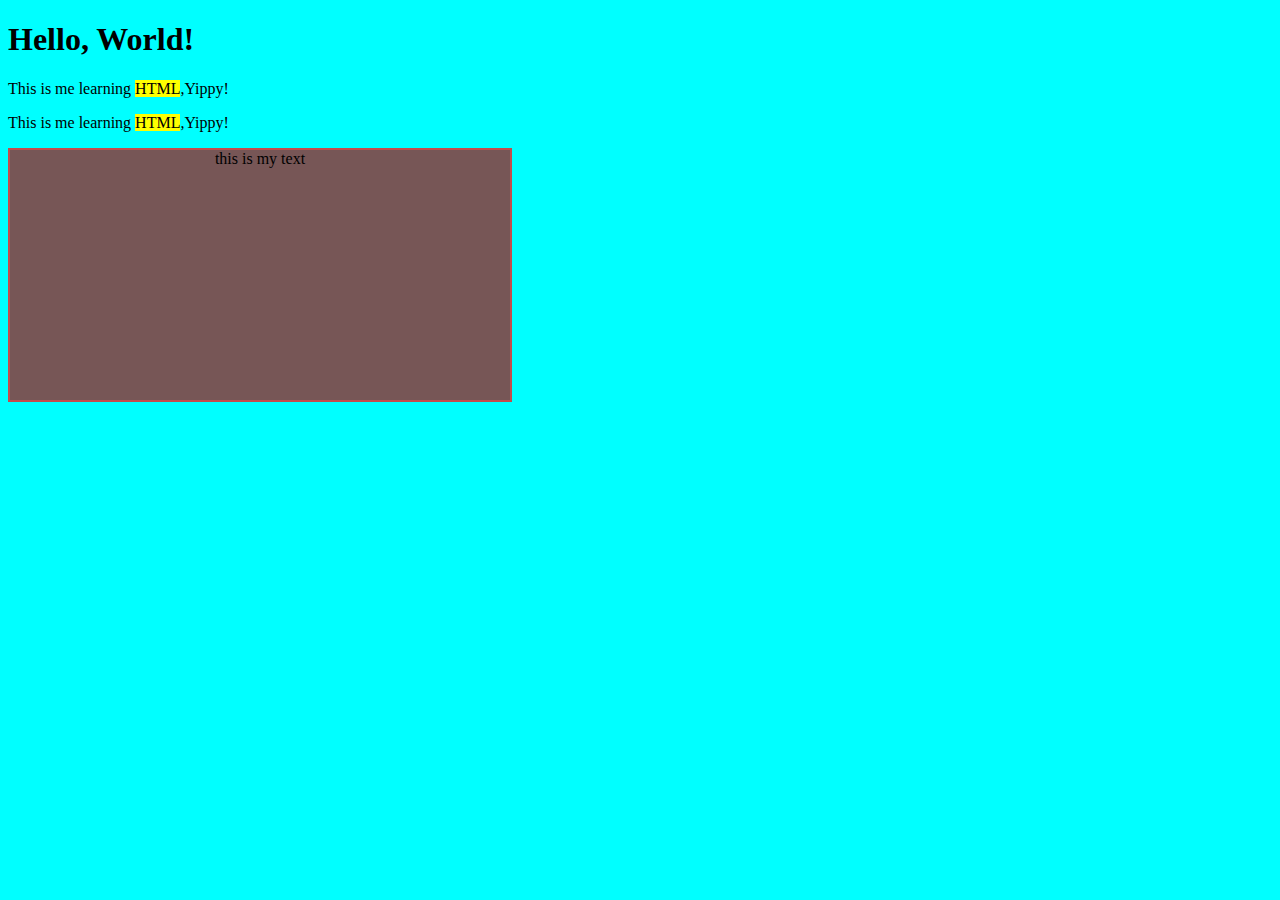
<file: index.html>
<!DOCTYPE html>
 <html lang="en">
 <head>
     <meta charset="UTF-8">
     <meta http-equiv="X-UA-Compatible" content="IE=edge">
     <meta name="viewport" content="width=device-width, initial-scale=1.0">
     <link rel="stylesheet" href="/style.css">
     <title>Basic HTML</title>
 </head>
 <body>
     <h1>Hello, World!</h1>
     <p>This is me learning <mark>HTML</mark>,Yippy!</p>     
     <p>This is me learning <mark>HTML</mark>,Yippy!</p>
     <div class="Div">
         
     this is my text
     </div>
 </body>
 </html>
</file>
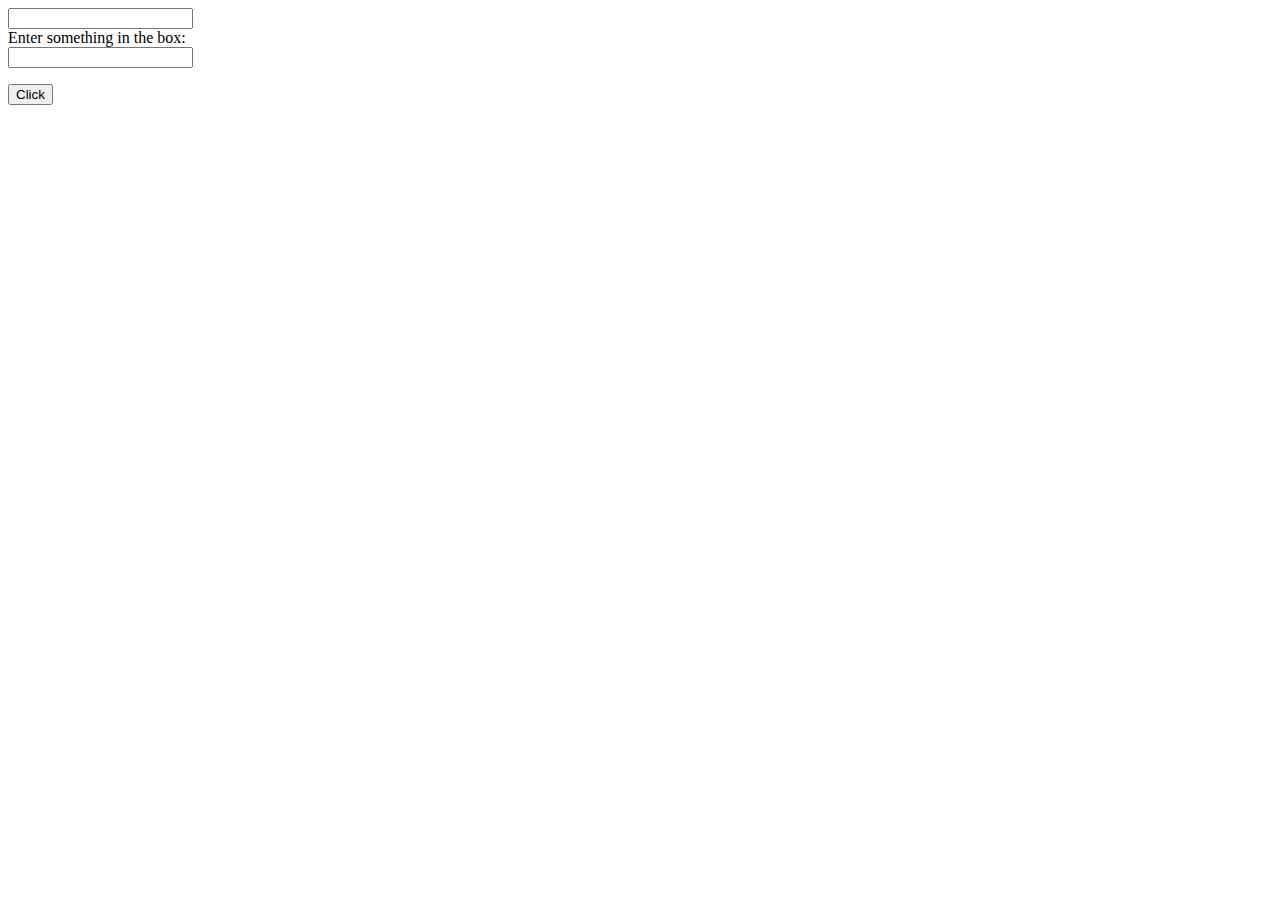
<file: bootstrapExample.html>
<!DOCTYPE html>
<html lang="en">
<head>
    <meta charset="UTF-8">
    <meta http-equiv="X-UA-Compatible" content="IE=edge">
    <meta name="viewport" content="width=device-width, initial-scale=1.0">
    <title>Test Input</title>
    
</head>
<body>

    <div class="container">
        <div class="row">
            <input type="text" name="" >
        </div>
    </div>
    <FORM NAME="myform" ACTION="" METHOD="GET">Enter something in the box: <BR>
        <INPUT TYPE="text" NAME="inputbox" VALUE=""><P>
        <INPUT TYPE="button" NAME="button" Value="Click" onClick="testResults(this.form)">
    </FORM>





    <script>
        function testResults (form) {
        var TestVar = form.inputbox.value;
        alert ("You typed: " + TestVar);
        }
    </script>
</body>
</html>
</file>
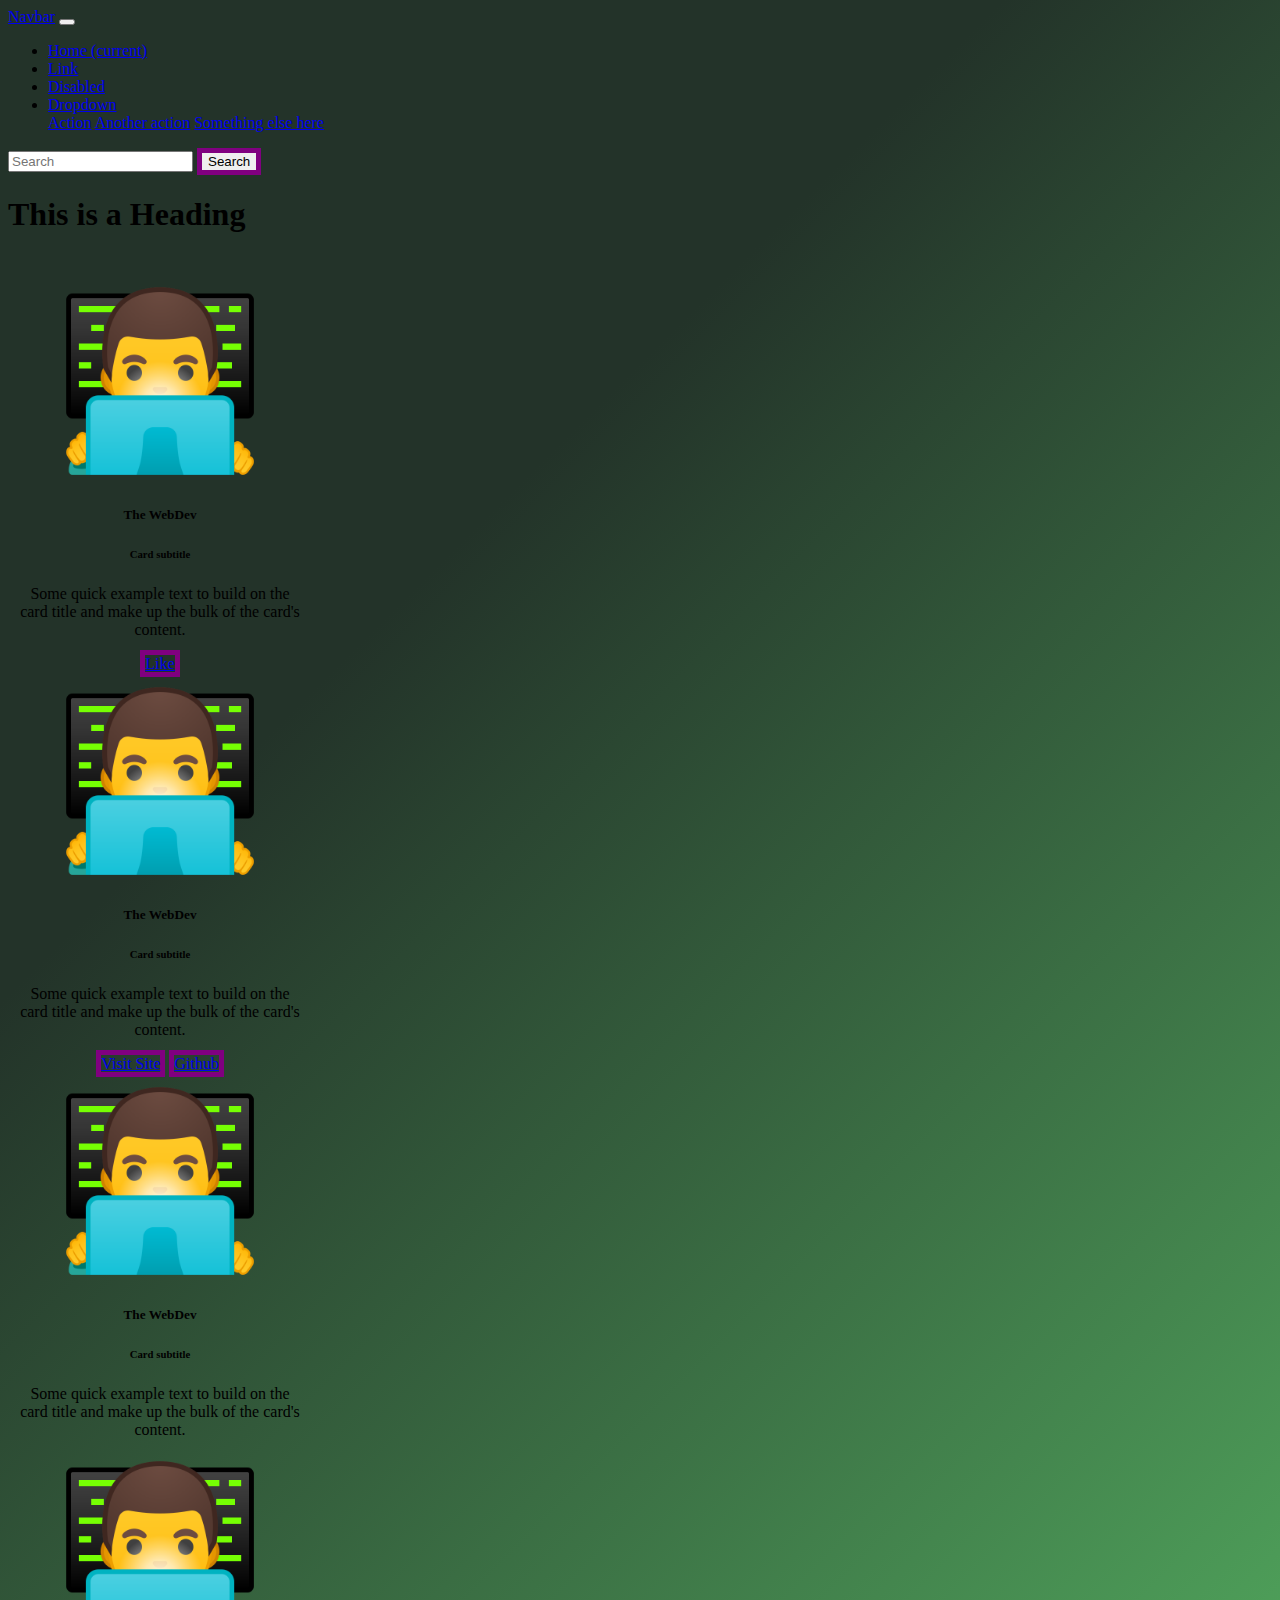
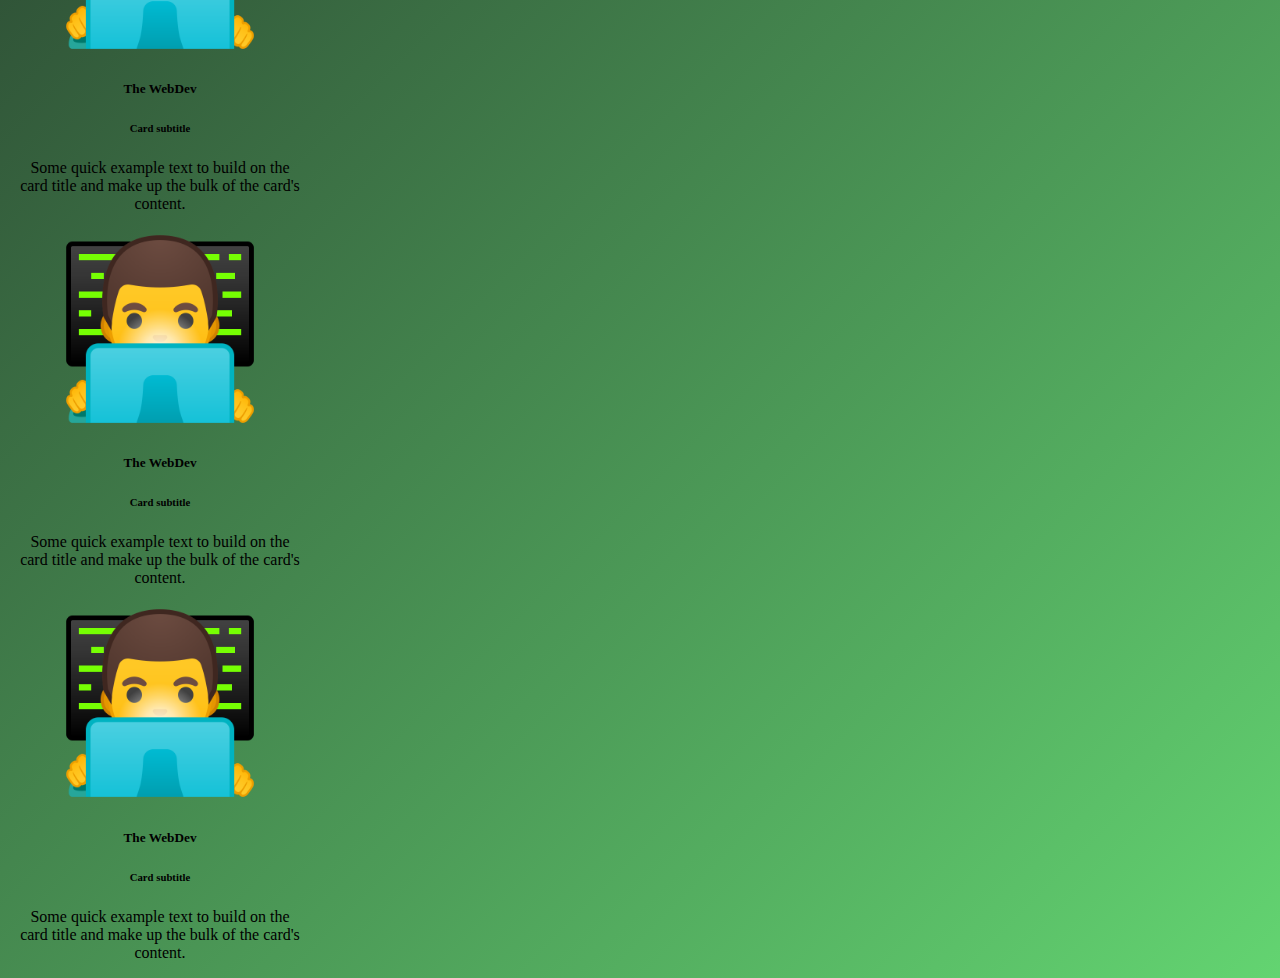
<file: bsCardsExample.html>
<!DOCTYPE html>
<html lang="en">
<head>
    <meta charset="UTF-8">
    <meta http-equiv="X-UA-Compatible" content="IE=edge">
    <meta name="viewport" content="width=device-width, initial-scale=1.0">
    <link rel="stylesheet" href="https://cdn.jsdelivr.net/npm/bootstrap@4.1.3/dist/css/bootstrap.min.css" integrity="sha384-MCw98/SFnGE8fJT3GXwEOngsV7Zt27NXFoaoApmYm81iuXoPkFOJwJ8ERdknLPMO" crossorigin="anonymous">
    <script src="https://cdn.jsdelivr.net/npm/bootstrap@4.1.3/dist/js/bootstrap.min.js" integrity="sha384-ChfqqxuZUCnJSK3+MXmPNIyE6ZbWh2IMqE241rYiqJxyMiZ6OW/JmZQ5stwEULTy" crossorigin="anonymous"></script>
    <link rel="stylesheet" href="bsCards.css">
    <title>Document</title>
</head>
<body>
    <nav class="navbar navbar-expand-md navbar-dark bg-dark fixed-top">
        <a class="navbar-brand" href="#">Navbar</a>
        <button class="navbar-toggler" type="button" data-toggle="collapse" data-target="#navbarsExampleDefault" aria-controls="navbarsExampleDefault" aria-expanded="false" aria-label="Toggle navigation">
          <span class="navbar-toggler-icon"></span>
        </button>
  
        <div class="collapse navbar-collapse" id="navbarsExampleDefault">
          <ul class="navbar-nav mr-auto">
            <li class="nav-item active">
              <a class="nav-link" href="#">Home <span class="sr-only">(current)</span></a>
            </li>
            <li class="nav-item">
              <a class="nav-link" href="#">Link</a>
            </li>
            <li class="nav-item">
              <a class="nav-link disabled" href="#">Disabled</a>
            </li>
            <li class="nav-item dropdown">
              <a class="nav-link dropdown-toggle" href="http://example.com" id="dropdown01" data-toggle="dropdown" aria-haspopup="true" aria-expanded="false">Dropdown</a>
              <div class="dropdown-menu" aria-labelledby="dropdown01">
                <a class="dropdown-item" href="#">Action</a>
                <a class="dropdown-item" href="#">Another action</a>
                <a class="dropdown-item" href="#">Something else here</a>
              </div>
            </li>
          </ul>
          <form class="form-inline my-2 my-lg-0">
            <input class="form-control mr-sm-2" type="text" placeholder="Search" aria-label="Search">
            <button class="btn btn-outline-success my-2 my-sm-0" type="submit">Search</button>
          </form>
        </div>
      </nav>
  

    <h1>This is a Heading</h1>
    <br>
    <div class="container " >
        <div class="row justify-content-center">
           <div class="col-xm-12 sm-12 md-6  card" style="width: 18rem;">
            <img src="./img/1f468-1f4bb.png" class ="card-img-top" alt="">
            <div class="card-body">
              <h5 class="card-title">The WebDev</h5>
              <h6 class="card-subtitle mb-2 text-muted">Card subtitle</h6>
              <p class="card-text">Some quick example text to build on the card title and make up the bulk of the card's content.</p>
              <a href="#" class="btn"><span class="glyphicon glyphicon-thumbs-up">Like</span></a>
            </div>
          </div>
          <div class="col-xm-12 sm-12 md-6 card" style="width: 18rem;">
            <img src="./img/1f468-1f4bb.png" class ="card-img-top" alt="">
            <div class="card-body">
              <h5 class="card-title">The WebDev</h5>
              <h6 class="card-subtitle mb-2 text-muted">Card subtitle</h6>
              <p class="card-text">Some quick example text to build on the card title and make up the bulk of the card's content.</p>
              <a href="#" class="btn mr-2"><i class="fas fa-link"></i> Visit Site</a>
              <a href="#" class="btn"><i class="fab fa-github"></i> Github</a>
            </div>
          </div>
          <div class="col-xm-12 sm-12 md-6 card" style="width: 18rem;">
            <img src="./img/1f468-1f4bb.png" class="card-img-top" alt="">
            <div class="card-body">
              <h5 class="card-title">The WebDev</h5>
              <h6 class="card-subtitle mb-2 text-muted">Card subtitle</h6>
              <p class="card-text">Some quick example text to build on the card title and make up the bulk of the card's content.</p>
              
            </div>
          </div>
          <div class="col-xm-12 sm-12 md-6 card" style="width: 18rem;">
            <img src="./img/1f468-1f4bb.png" class ="card-img-top" alt="">
            <div class="card-body">
              <h5 class="card-title">The WebDev</h5>
              <h6 class="card-subtitle mb-2 text-muted">Card subtitle</h6>
              <p class="card-text">Some quick example text to build on the card title and make up the bulk of the card's content.</p>
              
            </div>
          </div>
          <div class="col-xm-12 sm-12 md-6 card" style="width: 18rem;">
            <img src="./img/1f468-1f4bb.png" class ="card-img-top" alt="">
            <div class="card-body">
              <h5 class="card-title">The WebDev</h5>
              <h6 class="card-subtitle mb-2 text-muted">Card subtitle</h6>
              <p class="card-text">Some quick example text to build on the card title and make up the bulk of the card's content.</p>
              
            </div>
          </div>
          <div class="col-xm-12 sm-12 md-6 card" style="width: 18rem;">
            <img src="./img/1f468-1f4bb.png" class ="card-img-top" alt="">
            <div class="card-body">
              <h5 class="card-title">The WebDev</h5>
              <h6 class="card-subtitle mb-2 text-muted">Card subtitle</h6>
              <p class="card-text">Some quick example text to build on the card title and make up the bulk of the card's content.</p>
              
            </div>
          </div>
        </div>  
          
                  
      </div>
      
      </div>
      
          </div>
      </div>
    </div>
      <script src="https://code.jquery.com/jquery-3.3.1.slim.min.js" integrity="sha384-q8i/X+965DzO0rT7abK41JStQIAqVgRVzpbzo5smXKp4YfRvH+8abtTE1Pi6jizo" crossorigin="anonymous"></script>
<script src="https://cdn.jsdelivr.net/npm/popper.js@1.14.3/dist/umd/popper.min.js" integrity="sha384-ZMP7rVo3mIykV+2+9J3UJ46jBk0WLaUAdn689aCwoqbBJiSnjAK/l8WvCWPIPm49" crossorigin="anonymous"></script>
<script src="https://cdn.jsdelivr.net/npm/bootstrap@4.1.3/dist/js/bootstrap.min.js" integrity="sha384-ChfqqxuZUCnJSK3+MXmPNIyE6ZbWh2IMqE241rYiqJxyMiZ6OW/JmZQ5stwEULTy" crossorigin="anonymous"></script>
</body>
</html>
</file>
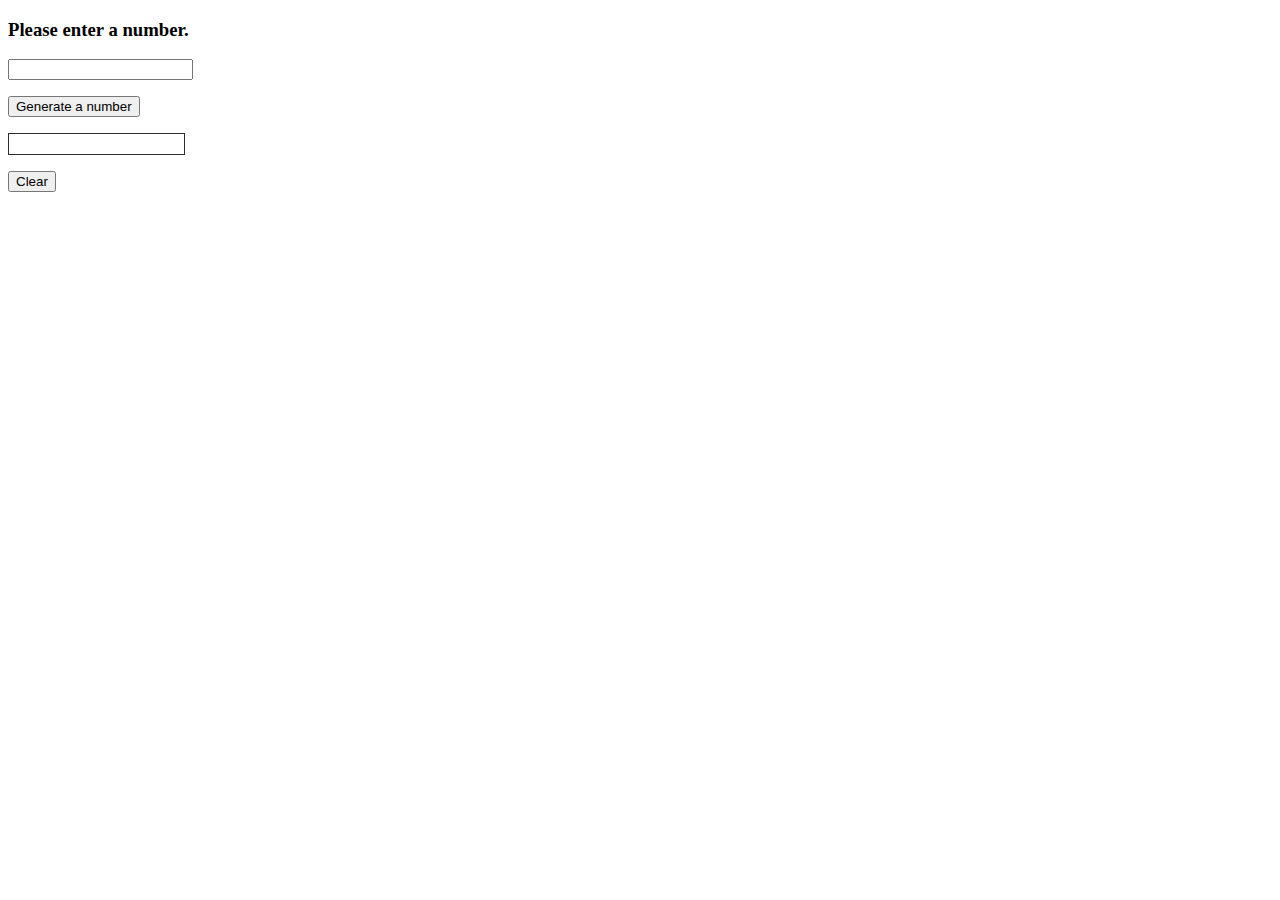
<file: example.html>
<!DOCTYPE html>
<html lang="en">
<head>
    <meta charset="UTF-8">
    <meta http-equiv="X-UA-Compatible" content="IE=edge">
    <meta name="viewport" content="width=device-width, initial-scale=1.0">
    <title>Document</title>
    <style>
        #outputScreen{
            width: 175px;
            height: 20px;
            border: 1px solid rgb(46, 45, 45);
        }
    </style>
</head>
<body>
   
    <h3>Please enter a number.</h3>
    <input id = "inputScreen" type="text" ><p></p>
   <button type="button" onclick="picANum()">Generate a number</button>
    <p></p>
    <div ><p id="outputScreen" class="screen"></p></div>
    <button type="button" onclick="resetor()">Clear</button>

    

<script>
function resetor(){  
   document.getElementById("outputScreen").innerHTML = "";  
 }   

    function picANum(){
    let newN = document.getElementById("inputScreen").value;
    if (newN == "") {
        let errorMessage = "You have not entered anything ";
        document.querySelector("h3").innerHTML=errorMessage;
    }else if(isNaN(newN) == true){
        let errorMessages = "Please enter a number.";
        document.querySelector("h3").innerHTML=errorMessages;
        }
    else{
        let randomNum = Math.ceil(Math.random(newN)*10)
        document.getElementById("outputScreen").innerHTML=randomNum;
        }
    }
    
</script>
</body>
</html>
</file>
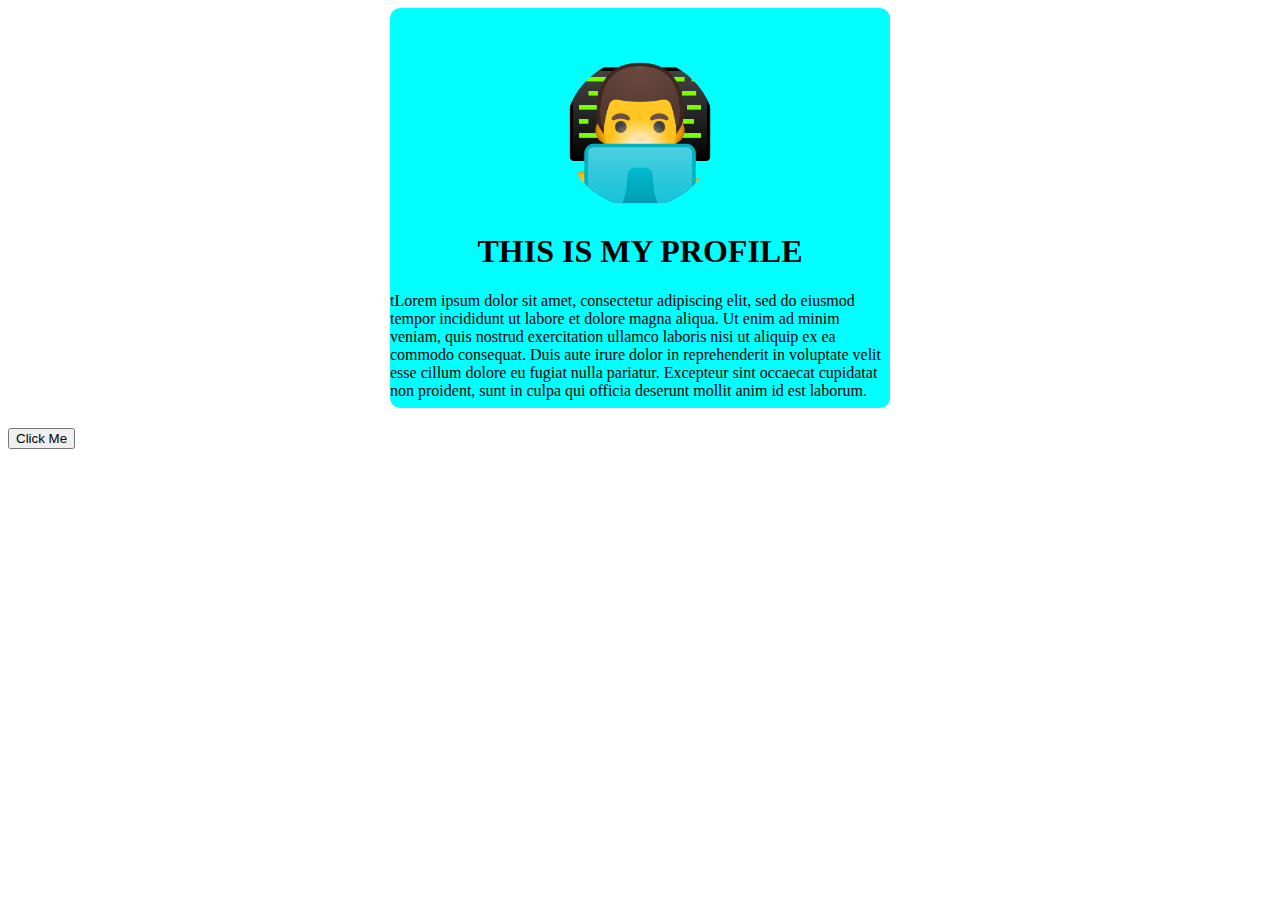
<file: profile.html>
<!DOCTYPE html>
<html lang="en">
<head>
    <meta charset="UTF-8">
    <meta http-equiv="X-UA-Compatible" content="IE=edge">
    <meta name="viewport" content="width=device-width, initial-scale=1.0">
    <link rel="stylesheet" href="css/prof_style.css">
    <title>My Pofile</title>
</head>
<body>
    <div id="myProf">
    <div id="imgCover">
        <img src="img/1f468-1f4bb.png">
        <h1>THIS IS MY PROFILE</h1>
        <p></p>
        </div>
        <p>tLorem ipsum dolor sit amet, consectetur adipiscing elit, sed do eiusmod tempor incididunt ut labore et dolore magna aliqua. Ut enim ad minim veniam, quis nostrud exercitation ullamco laboris nisi ut aliquip ex ea commodo consequat. Duis aute irure dolor in reprehenderit in voluptate velit esse cillum dolore eu fugiat nulla pariatur. Excepteur sint occaecat cupidatat non proident, sunt in culpa qui officia deserunt mollit anim id est laborum.</p>
    </div> 
    <h2 id="hf"></h2>
    <button id="b" type="button" onclick="clickThe()">Click Me</button>
    <script>
        
        function clickThe(){
            var aButton = document.getElementById('b').innerHTML= "Apollo";
            clickThe.aButton;
        }
        

    </script>
</body>
</html>
</file>
<file: style.css>
body {
    background-color: aqua;
}
.Div {
    width: 500px;
    height: 250px;
    border: 2px solid rgb(196, 76, 76);
    background: rgb(119, 86, 86);
    text-align: center ;
    <--!padding-top: 50%;>
    
}
</file>
<file: bsCards.css>
body {
    background-color: #63d471;
    background-image: linear-gradient(315deg, #63d471 0%, #233329 74%);
    ;
}
.container{
    
    
    
}
.card {
    margin: 0.5em;
    padding: auto;
    text-align: center;
    border-radius: 1em;

}
.btn {
    border: 5px solid purple;  
 
}
.card-img-top{
    margin: auto;
    width: 200px;
    height: 200px;
    
}
</file>
<file: css/prof_style.css>
#myProf{
    margin: auto;
    background-color: aqua;
    height: 400px;
    width: 500px;
    border-radius: 10px;
}
#imgCover{
    text-align: center;
    padding-top: 50px;
    

}
img{
    width: 150px;
    height: 150px;
    border-radius: 50%;
}
</file>
